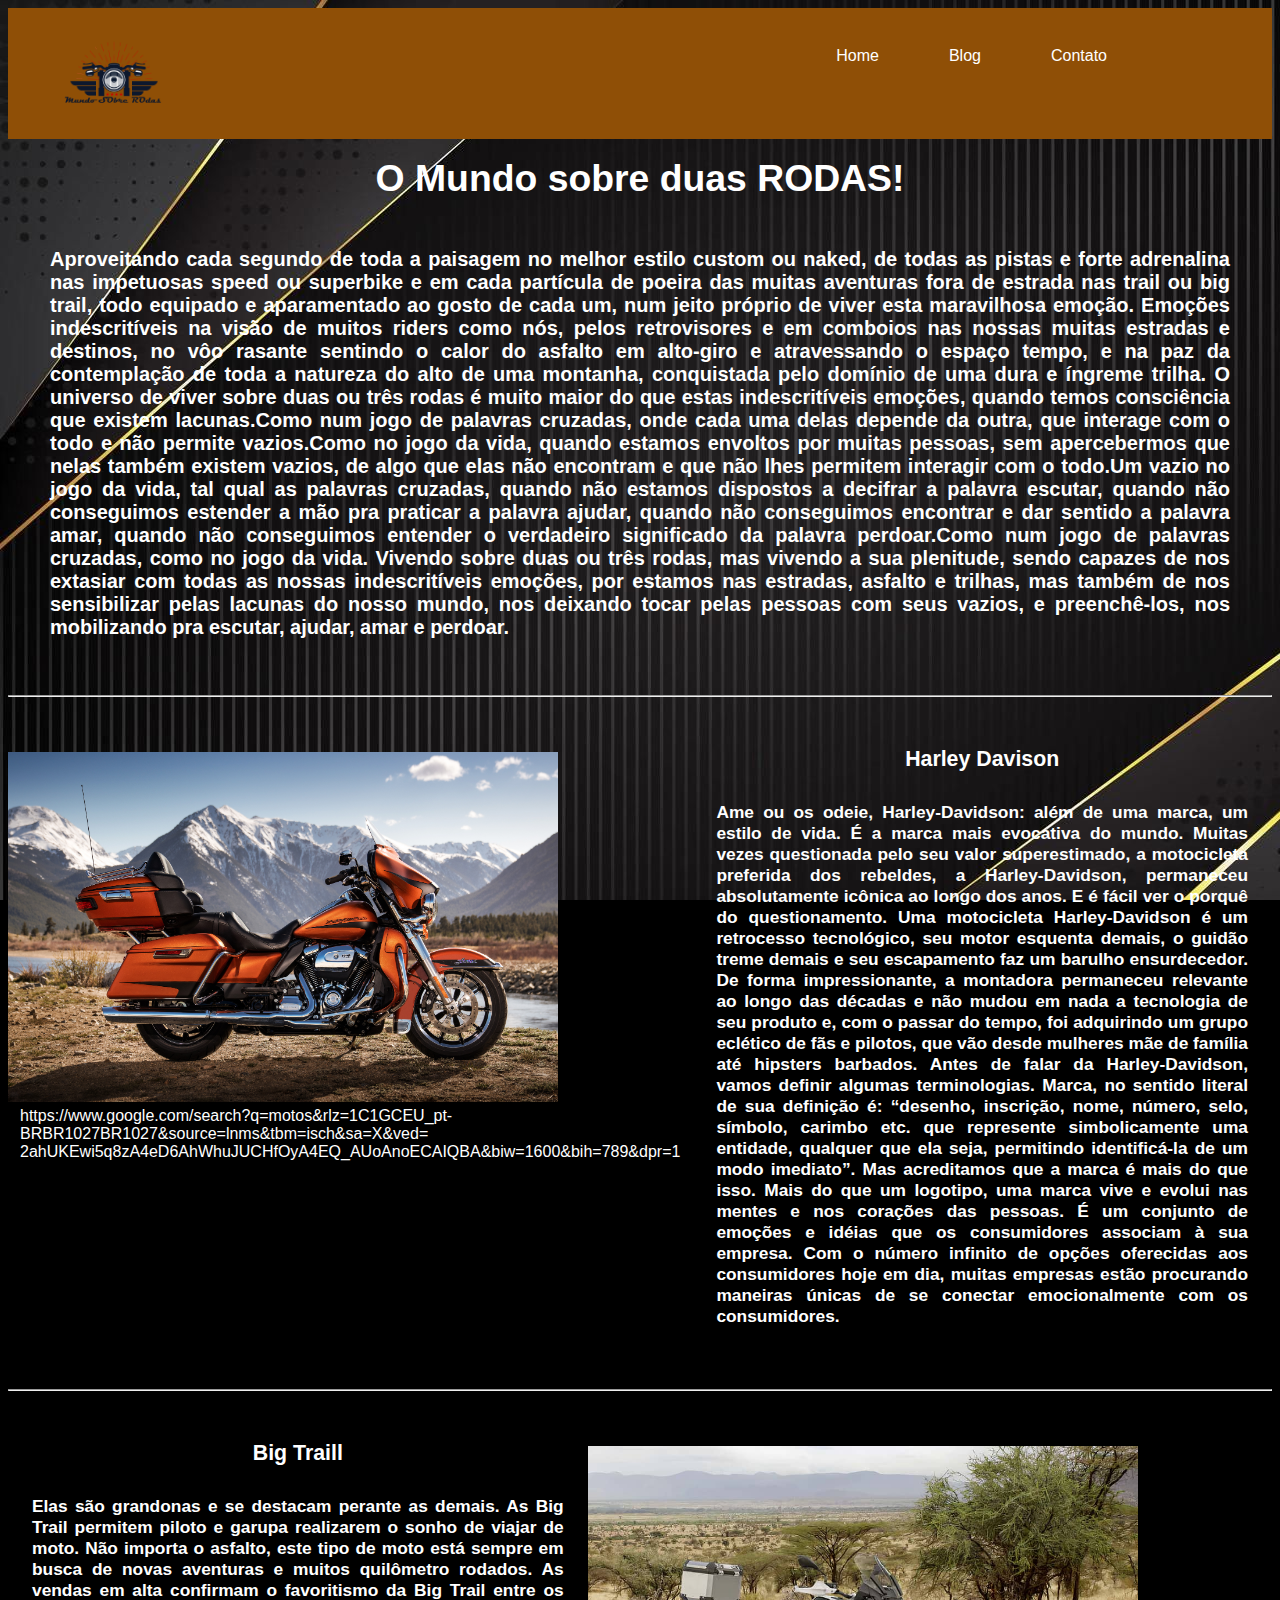
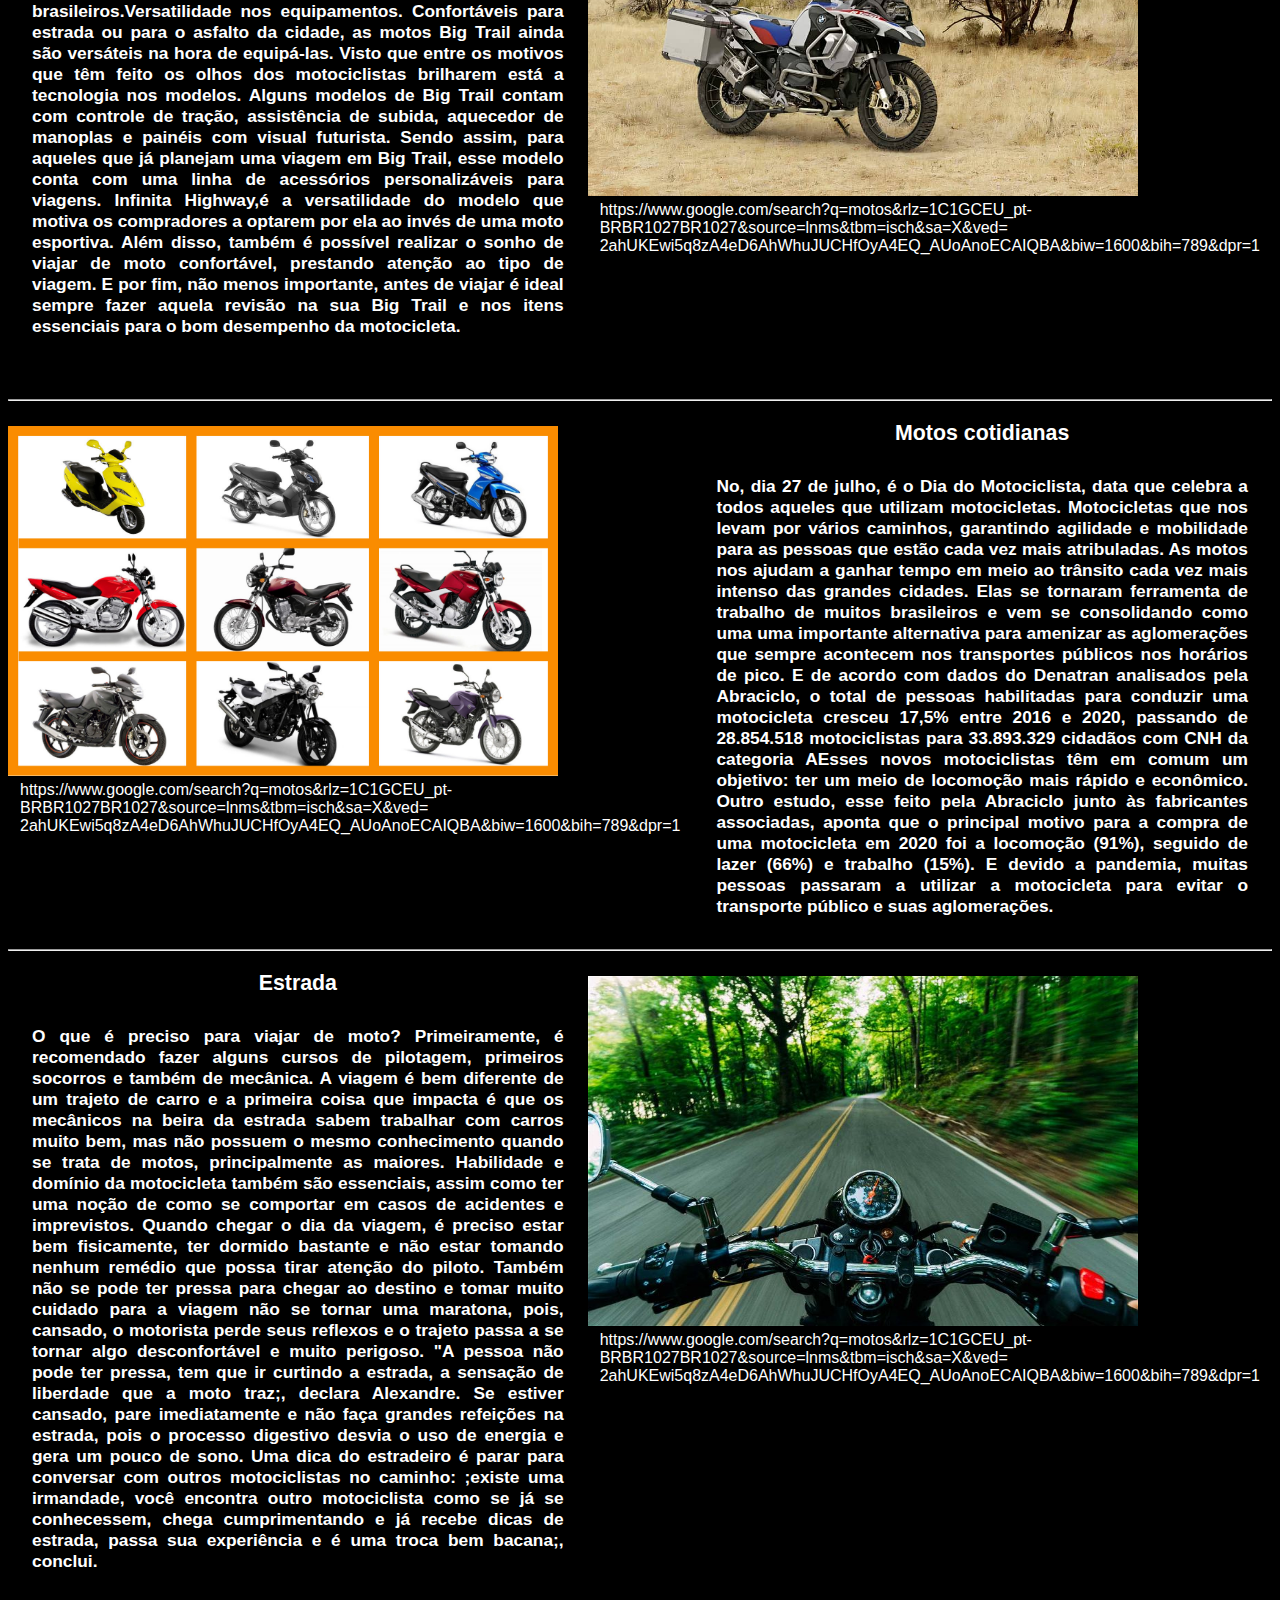
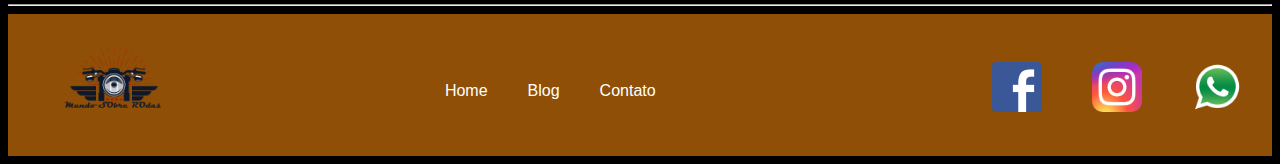
<file: index.html>
<!DOCTYPE html>
<html lang="pt-br">
<head>
    <meta charset="UTF-8">
    <meta http-equiv="X-UA-Compatible" content="IE=edge">
    <meta name="viewport" content="width=device-width, initial-scale=1.0">
    <link rel="stylesheet" href="css/estilo.css">
    <title>mundosobreduasrodas</title>  
    <script>        
        
        alert("Bem vindo no Mundo de 2 rodas");
        
        </script>  
   </head>

<body>
    <!-- <input type="button" onclick="funcao1()" value="Exibir Alert" /> -->

    <header class="topo">
        <h1>
            <a><img class="logo" src="imagen/logo.png" alt="logo"> </a>
        </h1>
        <nav class="menu">
            <ul>
                <li><a href="index.html">Home</a></li>
                <li><a href="blog.html">Blog</a></li>
                <li><a href="contato.html">Contato</a></li>
                
            </ul>
        </nav>
    </header>
    <main id="conteudo"><br>
        <h2 class="serv">O Mundo sobre duas RODAS!</h2><br>
        <p class="servico">       
            
            Aproveitando cada segundo de toda a paisagem no melhor estilo custom ou naked, de todas as pistas e forte adrenalina nas 
            impetuosas speed ou superbike e em cada partícula de poeira das muitas aventuras fora de estrada nas trail ou big trail, 
            todo equipado e aparamentado ao gosto de cada um, num jeito próprio de viver esta maravilhosa emoção.            
            Emoções indescritíveis na visão de muitos riders como nós, pelos retrovisores e em comboios nas nossas muitas estradas e 
            destinos, no vôo rasante sentindo o calor do asfalto em alto-giro e atravessando o espaço tempo, e na paz da contemplação 
            de toda a natureza do alto de uma montanha, conquistada pelo domínio de uma dura e íngreme trilha.          
            O universo de viver sobre duas ou três rodas é muito maior do que estas indescritíveis emoções, quando temos consciência 
            que existem lacunas.Como num jogo de palavras cruzadas, onde cada uma delas depende da outra, que interage com o todo e 
            não permite vazios.Como no jogo da vida, quando estamos envoltos por muitas pessoas, sem apercebermos que nelas também 
            existem vazios, de algo que elas não encontram e que não lhes permitem interagir com o todo.Um vazio no jogo da vida, 
            tal qual as palavras cruzadas, quando não estamos dispostos a decifrar a palavra escutar, quando não conseguimos estender 
            a mão pra praticar a palavra ajudar, quando não conseguimos encontrar e dar sentido a palavra amar, quando não 
            conseguimos entender o verdadeiro significado da palavra perdoar.Como num jogo de palavras cruzadas, como no jogo da vida.             
            Vivendo sobre duas ou três rodas, mas vivendo a sua plenitude, sendo capazes de nos extasiar com todas as nossas indescritíveis
             emoções, por estamos nas estradas, asfalto e trilhas, mas também de nos sensibilizar pelas lacunas do nosso mundo, nos deixando
              tocar pelas pessoas com seus vazios, e preenchê-los, nos mobilizando pra escutar, ajudar, amar e perdoar.</p><br>
        <hr>

        <div id="conterne">


            <div class="flex-2">
                <div>
                <img id="img1" src="imagen/harley.jpg" alt="">
                <p>https://www.google.com/search?q=motos&rlz=1C1GCEU_pt-BRBR1027BR1027&source=lnms&tbm=isch&sa=X&ved=<br>
                    2ahUKEwi5q8zA4eD6AhWhuJUCHfOyA4EQ_AUoAnoECAIQBA&biw=1600&bih=789&dpr=1</p></div>
                <div>
                    <h4>Harley Davison</h4><br>
                    <p class="pesada">Ame ou os odeie, Harley-Davidson: além de uma marca, um estilo de vida. É a marca mais 
                        evocativa do mundo. Muitas vezes questionada pelo seu valor superestimado, a motocicleta preferida dos 
                        rebeldes, a Harley-Davidson, permaneceu absolutamente icônica ao longo dos anos. E é fácil ver o porquê 
                        do questionamento. Uma motocicleta Harley-Davidson é um retrocesso tecnológico, seu motor esquenta demais, 
                        o guidão treme demais e seu escapamento faz um barulho ensurdecedor. De forma impressionante, a montadora 
                        permaneceu relevante ao longo das décadas e não mudou em nada a tecnologia de seu produto e, com o passar 
                        do tempo, foi adquirindo um grupo eclético de fãs e pilotos, que vão desde mulheres mãe de família até 
                        hipsters barbados. Antes de falar da Harley-Davidson, vamos definir algumas terminologias. Marca, 
                        no sentido literal de sua definição é: “desenho, inscrição, nome, número, selo, símbolo, carimbo 
                        etc. que represente simbolicamente uma entidade, qualquer que ela seja, permitindo identificá-la 
                        de um modo imediato”. Mas acreditamos que a marca é mais do que isso. Mais do que um logotipo, uma 
                        marca vive e evolui nas mentes e nos corações das pessoas. É um conjunto de emoções e idéias que os 
                        consumidores associam à sua empresa. Com o número infinito de opções oferecidas aos consumidores hoje 
                        em dia, muitas empresas estão procurando maneiras únicas de se conectar emocionalmente com os consumidores.</p>                    
                </div>
            </div>



            <hr>
            <div class="flex-2">
                <div>
                    <h4>Big Traill</h4><br>
                    <p class="leve">Elas são grandonas e se destacam perante as demais. As Big Trail permitem piloto e garupa 
                        realizarem o sonho de viajar de moto. Não importa o asfalto, este tipo de moto está sempre em busca de 
                        novas aventuras e muitos quilômetro rodados. As vendas em alta confirmam o favoritismo da Big Trail 
                        entre os brasileiros.Versatilidade nos equipamentos. Confortáveis para estrada ou para o asfalto da cidade, 
                        as motos Big Trail ainda são versáteis na hora de equipá-las. Visto que entre os motivos que têm 
                        feito os olhos dos motociclistas brilharem está a tecnologia nos modelos. Alguns modelos de Big Trail 
                        contam com controle de tração, assistência de subida, aquecedor de manoplas e painéis com visual futurista. 
                        Sendo assim, para aqueles que já planejam uma viagem em Big Trail, esse modelo conta com uma linha de 
                        acessórios personalizáveis para viagens. Infinita Highway,é a versatilidade do modelo que motiva os 
                        compradores a optarem por ela ao invés de uma moto esportiva. Além disso, também é possível realizar o 
                        sonho de viajar de moto confortável, prestando atenção ao tipo de viagem. E por fim, não menos importante,
                         antes de viajar é ideal sempre fazer aquela revisão na sua Big Trail e nos itens essenciais para o bom 
                         desempenho da motocicleta.
                        
                         </p>
                   
                </div>
                <div>
                <img id="img2" src="imagen/Big traill.jpg" alt="">
                <p>https://www.google.com/search?q=motos&rlz=1C1GCEU_pt-BRBR1027BR1027&source=lnms&tbm=isch&sa=X&ved=<br>
                    2ahUKEwi5q8zA4eD6AhWhuJUCHfOyA4EQ_AUoAnoECAIQBA&biw=1600&bih=789&dpr=1</p></div>

            </div>
            <hr>


            <div class="flex-3">
                <div>
                <img id="img2" src="imagen/motod cotidianas.jpg" alt="">
                <p>https://www.google.com/search?q=motos&rlz=1C1GCEU_pt-BRBR1027BR1027&source=lnms&tbm=isch&sa=X&ved=<br>
                    2ahUKEwi5q8zA4eD6AhWhuJUCHfOyA4EQ_AUoAnoECAIQBA&biw=1600&bih=789&dpr=1</p></div>
                
                <div>
                    <h4>Motos cotidianas</h4><br>
                    <p class="avulso">No, dia 27 de julho, é o Dia do Motociclista, data que celebra a todos aqueles que 
                        utilizam motocicletas. Motocicletas que nos levam por vários caminhos, garantindo agilidade e mobilidade 
                        para as pessoas que estão cada vez mais atribuladas. As motos nos ajudam a ganhar tempo em meio ao trânsito 
                        cada vez mais intenso das grandes cidades. Elas se tornaram ferramenta de trabalho de muitos brasileiros e 
                        vem se consolidando como uma uma importante alternativa para amenizar as aglomerações que sempre acontecem 
                        nos transportes públicos nos horários de pico. E de acordo com dados do Denatran analisados pela Abraciclo,
                         o total de pessoas habilitadas para conduzir uma motocicleta cresceu 17,5% entre 2016 e 2020, passando de 
                         28.854.518 motociclistas para 33.893.329 cidadãos com CNH da categoria AEsses novos motociclistas têm em 
                         comum um objetivo: ter um meio de locomoção mais rápido e econômico. Outro estudo, esse feito pela Abraciclo 
                         junto às fabricantes associadas, aponta que o principal motivo para a compra de uma motocicleta em 2020 
                         foi a locomoção (91%), seguido de lazer (66%) e trabalho (15%). E devido a pandemia, muitas 
                         pessoas passaram a utilizar a motocicleta para evitar o transporte público e suas aglomerações. </p>
                    
                </div>
              
            </div>
        </div>
        <hr>

        <div class="flex-3">
            <div>

                <h4>Estrada</h4><br>
                <p class="ocasional">O que é preciso para viajar de moto?
                    Primeiramente, é recomendado fazer alguns cursos de pilotagem, primeiros socorros e também de mecânica. 
                    A viagem é bem diferente de um trajeto de carro e a primeira coisa que impacta é que os mecânicos na beira 
                    da estrada sabem trabalhar com carros muito bem, mas não possuem o mesmo conhecimento quando se trata de motos, 
                    principalmente as maiores. Habilidade e domínio da motocicleta também são essenciais, assim como ter uma noção 
                    de como se comportar em casos de acidentes e imprevistos. Quando chegar o dia da viagem, é preciso estar bem 
                    fisicamente, ter dormido bastante e não estar tomando nenhum remédio que possa tirar atenção do piloto. 
                    Também não se pode ter pressa para chegar ao destino e tomar muito cuidado para a viagem não se tornar uma 
                    maratona, pois, cansado, o motorista perde seus reflexos e o trajeto passa a se tornar algo desconfortável e
                     muito perigoso. "A pessoa não pode ter pressa, tem que ir curtindo a estrada, a sensação de liberdade que a 
                     moto traz;, declara Alexandre. Se estiver cansado, pare imediatamente e não faça grandes refeições na estrada, 
                     pois o processo digestivo desvia o uso de energia e gera um pouco de sono. Uma dica do estradeiro é parar 
                     para conversar com outros motociclistas no caminho: ;existe uma irmandade, você encontra outro motociclista 
                     como se já se conhecessem, chega cumprimentando e já recebe dicas de estrada, passa sua experiência e é uma 
                     troca bem bacana;, conclui.</p>

               
            </div>
            <div>
            <img id="img4" src="imagen/estrada.jpg" alt="">
            <p>https://www.google.com/search?q=motos&rlz=1C1GCEU_pt-BRBR1027BR1027&source=lnms&tbm=isch&sa=X&ved=<br>
                2ahUKEwi5q8zA4eD6AhWhuJUCHfOyA4EQ_AUoAnoECAIQBA&biw=1600&bih=789&dpr=1</p></div>

        </div>

        </div>
        <hr>
    </main>
    
</body>
<footer class="rodape">

    <div>
        <div>
            <h2>
                <a><img class="logo" src="imagen/logo.png" alt="logo"> </a>
            </h2>
        </div>

        <div>
            <ul class="mapasite">
                <li><a href="index.html">Home</a></li>
                <li><a href="blog.html">Blog</a></li>
                <li><a href="contato.html">Contato</a></li>
              </ul>
        </div>
        <div>
            <ul class="imgrodape">
                <li><img class="imge" src="imagen/facebook-logo-png-transparent-background.png" alt="Logo facebook">
                </li>
                <li><img class="imge" src="imagen/instagram-logo-3.png" alt="Logo Instagram"></li>
                <li><img class="imge" src="imagen/logo-whatsapp-1024.png" alt="Logo whatsapp"></li>
            </ul>
        </div>
    </div>
    </div>
</footer>
   
    

</html>
</file>
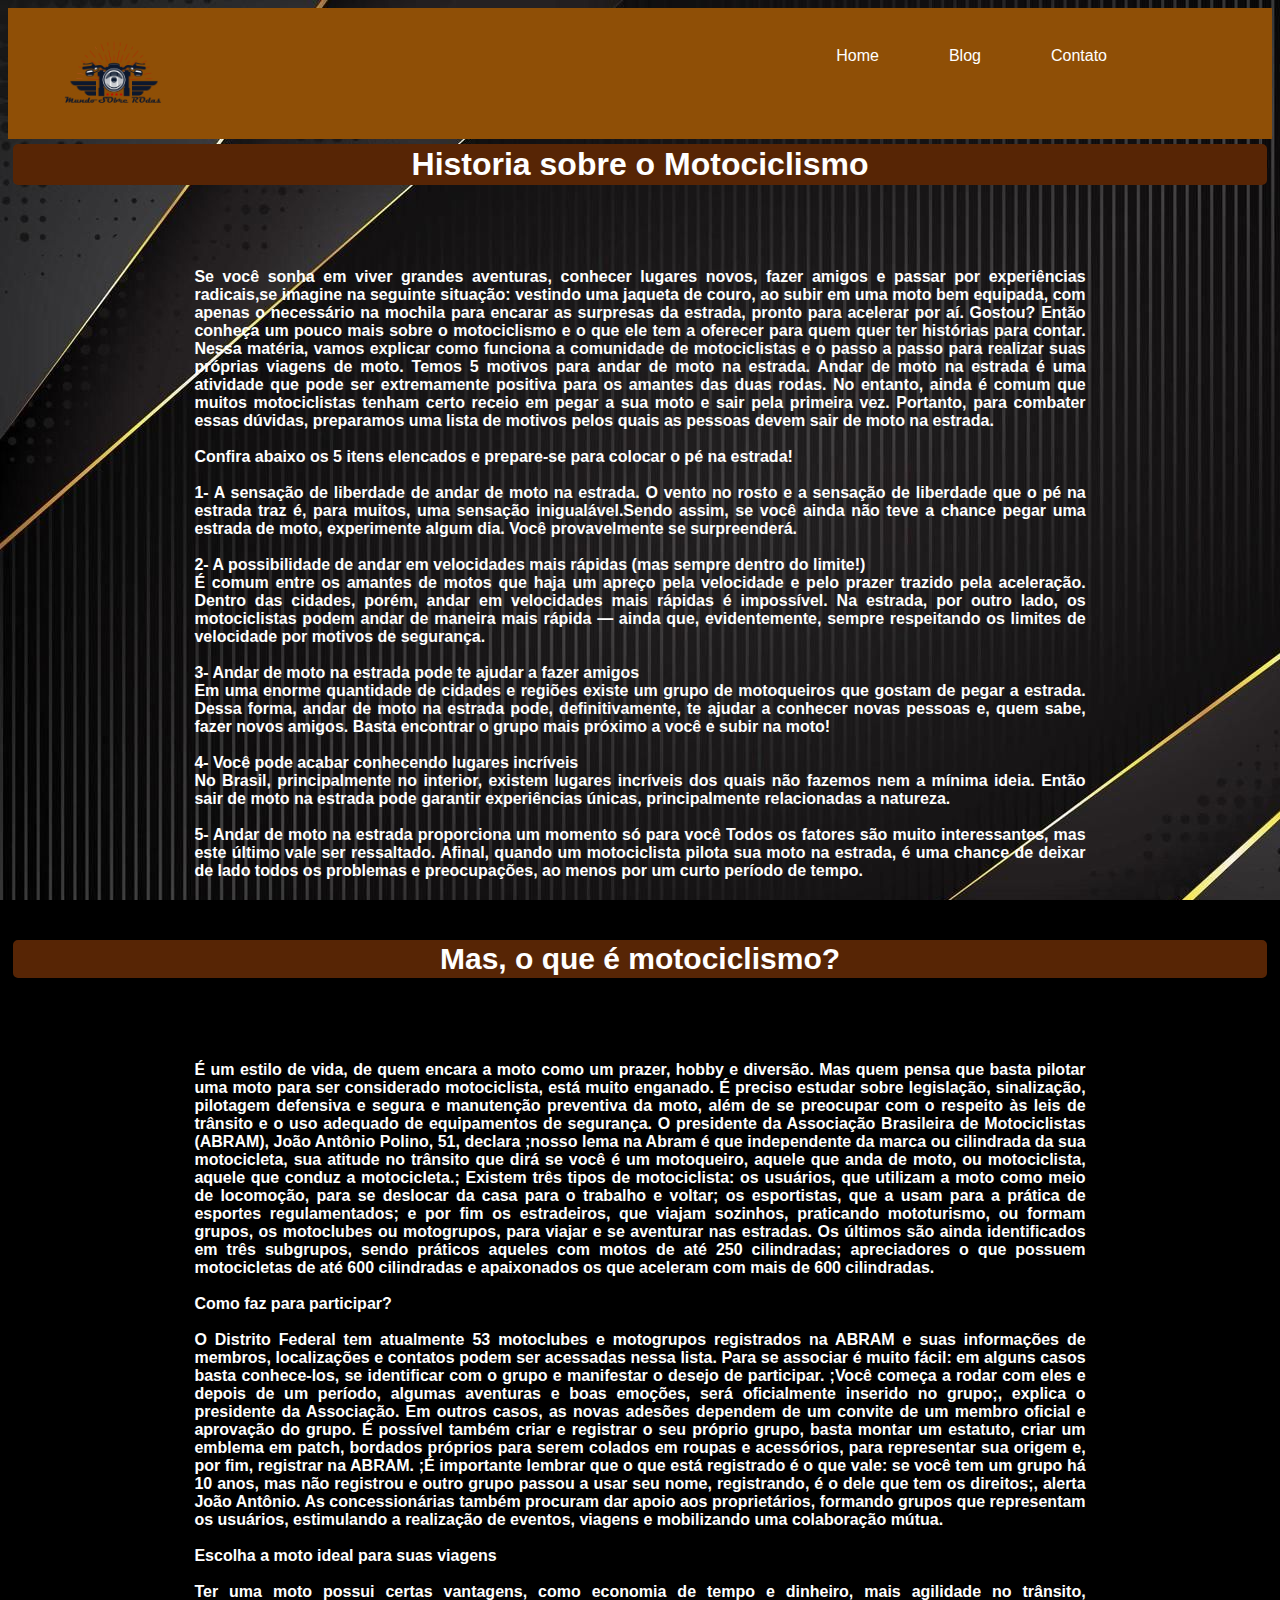
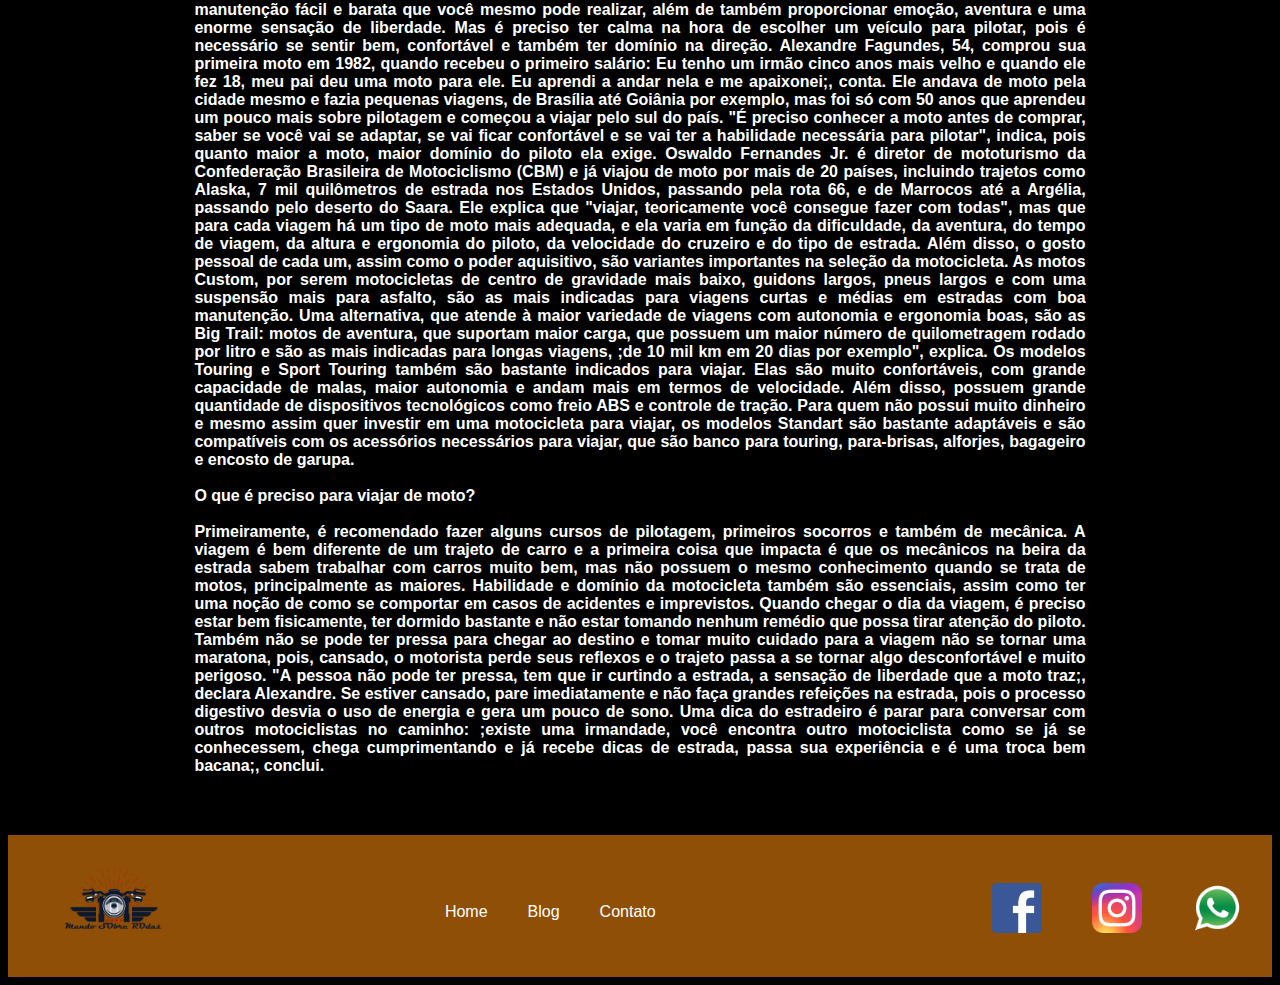
<file: blog.html>
<!DOCTYPE html>
<html lang="en">

<head>
    <meta charset="UTF-8">
    <meta http-equiv="X-UA-Compatible" content="IE=edge">
    <meta name="viewport" content="width=device-width, initial-scale=1.0">
    <link rel="stylesheet" href="css/estilo.css">
    <title>Blog</title>
</head>

<body>
    <style>
        body {

            font-family: 'Ubuntu', sans-serif;
            background-attachment: fixed;
            background-image: url(imagen/fundo\ 3.jpg);
            
        }


        .pt1 {
            text-align: center;
            margin: 5px;
            border: #572505 2px solid;
            background-color: #572505;
            color: white;
            border-radius: 5px;


        }

        .pt2 {
            text-align: center;
            margin: 5px;
            font-size: 30px;
            border: #572505 2px solid;
            background-color: #572505;
            color: white;
            border-radius: 5px;
        }

        .txt,
        .txt1 {
            font-size: 12pt;
            font-weight: bolder;
            text-align: justify;
            margin: 10px;
            height: 1%;
            padding: 50px;
        }
        .lat1 , .lat2{
width: 80%;
margin: 0 auto;
        }
    </style>
    <header class="topo">
        <h1>
            <a><img class="logo" src="imagen/logo.png" alt="logo"> </a>
        </h1>
        <nav class="menu">
            <ul>
                <li><a href="index.html">Home</a></li>
                <li><a href="blog.html">Blog</a></li>
                <li><a href="contato.html">Contato</a></li>

            </ul>
        </nav>
    </header>
    <h1 class="pt1">Historia sobre o Motociclismo</h1><br>
    <div class="lat1">

    <p class="txt">Se você sonha em viver grandes aventuras, conhecer lugares novos, fazer amigos e passar por
        experiências radicais,se imagine na seguinte situação: vestindo uma jaqueta de couro, ao subir em uma moto
        bem equipada, com apenas o necessário na mochila para encarar as surpresas da estrada, pronto para acelerar
        por aí.
        Gostou? Então conheça um pouco mais sobre o motociclismo e o que ele tem a oferecer para quem quer ter
        histórias
        para contar. Nessa matéria, vamos explicar como  funciona a comunidade de motociclistas e o passo a passo
        para realizar suas
        próprias viagens de moto. Temos 5 motivos para andar de moto na estrada. Andar de moto na estrada é uma atividade que pode ser extremamente positiva para os amantes das duas rodas.

        No entanto, ainda é comum que muitos motociclistas tenham certo receio em pegar a sua moto e sair pela primeira vez.
        
        Portanto, para combater essas dúvidas, preparamos uma lista de motivos pelos quais as pessoas devem sair de moto na estrada.<br>
        <br>
        
        Confira abaixo os 5 itens elencados e prepare-se para colocar o pé na estrada!<br>
        <br>
        1- A sensação de liberdade de andar de moto na estrada. O vento no rosto e a sensação de liberdade que o pé na estrada 
        traz é, para muitos, uma sensação inigualável.Sendo assim, se você ainda não teve a chance pegar uma estrada de moto, 
        experimente algum dia. Você provavelmente se surpreenderá.<br>
<br>
2- A possibilidade de andar em velocidades mais rápidas (mas sempre dentro do limite!)<br>
É comum entre os amantes de motos que haja um apreço pela velocidade e pelo prazer trazido pela aceleração.
Dentro das cidades, porém, andar em velocidades mais rápidas é impossível. Na estrada, por outro lado, os motociclistas podem 
andar de maneira mais rápida — ainda que, evidentemente, sempre respeitando os limites de velocidade por motivos de segurança.<br>
<br>
3- Andar de moto na estrada pode te ajudar a fazer amigos<br>
Em uma enorme quantidade de cidades e regiões existe um grupo de motoqueiros que gostam de pegar a estrada.

Dessa forma, andar de moto na estrada pode, definitivamente, te ajudar a conhecer novas pessoas e, quem sabe, fazer novos amigos.

Basta encontrar o grupo mais próximo a você e subir na moto!<br>
<br>
4- Você pode acabar conhecendo lugares incríveis<br>
No Brasil, principalmente no interior, existem lugares incríveis dos quais não fazemos nem a mínima ideia.

Então sair de moto na estrada pode garantir experiências únicas, principalmente relacionadas a natureza.<br>
<br>
5- Andar de moto na estrada proporciona um momento só para você
Todos os fatores são muito interessantes, mas este último vale ser ressaltado. Afinal, quando um motociclista pilota sua moto na 
estrada, é uma chance de deixar de lado todos os problemas e preocupações, ao menos por um curto período de tempo.
        <br></div>

    <h2 class="pt2">Mas, o que é motociclismo?</h2><br>
    <div class="lat2">

    <p class="txt1">É um estilo de vida, de quem encara a moto como um prazer, hobby e diversão. Mas quem pensa que
        basta pilotar uma
        moto
        para ser considerado motociclista, está muito enganado. É preciso estudar sobre legislação, sinalização,
        pilotagem
        defensiva e segura e manutenção preventiva da moto, além de se preocupar com o respeito às leis de trânsito e o
        uso
        adequado de equipamentos de segurança. O presidente da Associação Brasileira de Motociclistas (ABRAM), João
        Antônio
        Polino,
        51, declara ;nosso lema na Abram é que independente da marca ou cilindrada da sua motocicleta, sua atitude no
        trânsito que
        dirá se você é um motoqueiro, aquele que anda de moto, ou motociclista, aquele que conduz a motocicleta.;

        Existem três tipos de motociclista: os usuários, que utilizam a moto como meio de locomoção, para se deslocar da
        casa
        para o trabalho e voltar; os esportistas, que a usam para a prática de esportes regulamentados; e por fim os
        estradeiros,
        que viajam sozinhos, praticando mototurismo, ou formam grupos, os motoclubes ou motogrupos, para viajar e se
        aventurar nas
        estradas. Os últimos são ainda identificados em três subgrupos, sendo práticos aqueles com motos de até 250
        cilindradas;
        apreciadores o que possuem motocicletas de até 600 cilindradas e apaixonados os que aceleram com mais de 600
        cilindradas.<br>
        <br><b>Como faz para participar?</b><br>
        <br> O Distrito Federal tem atualmente 53 motoclubes e motogrupos registrados na ABRAM e
        suas
        informações
        de membros, localizações e contatos podem ser acessadas nessa lista. Para se associar é muito fácil: em alguns
        casos
        basta
        conhece-los, se identificar com o grupo e manifestar o desejo de participar. ;Você começa a rodar com eles e
        depois
        de um período,
        algumas aventuras e boas emoções, será oficialmente inserido no grupo;, explica o presidente da Associação. Em
        outros casos, as
        novas adesões dependem de um convite de um membro oficial e aprovação do grupo. É possível também criar e
        registrar
        o seu
        próprio grupo, basta montar um estatuto, criar um emblema em patch, bordados próprios para serem colados em
        roupas e
        acessórios,
        para representar sua origem e, por fim, registrar na ABRAM. ;É importante lembrar que o que está registrado é o
        que
        vale: se você
        tem um grupo há 10 anos, mas não registrou e outro grupo passou a usar seu nome, registrando, é o dele que tem
        os
        direitos;, alerta
        João Antônio. As concessionárias também procuram dar apoio aos proprietários, formando grupos que representam os
        usuários,
        estimulando a realização de eventos, viagens e mobilizando uma colaboração mútua.<br>
        <br>
       <b> Escolha a moto ideal para suas viagens</b><br>
       <br>
        Ter uma moto possui certas vantagens, como economia de tempo e dinheiro, mais agilidade no trânsito, manutenção fácil 
        e barata que você mesmo pode realizar, além de também proporcionar emoção, aventura e uma enorme sensação de liberdade. 
        Mas é preciso ter calma na hora de escolher um veículo para pilotar, pois é necessário se sentir bem, confortável e 
        também ter domínio na direção. Alexandre Fagundes, 54, comprou sua primeira moto em 1982, quando recebeu o primeiro salário: 
        Eu tenho um irmão cinco anos mais velho e quando ele fez 18, meu pai deu uma moto para ele. Eu aprendi a andar nela e me 
        apaixonei;, conta. Ele andava de moto pela cidade mesmo e fazia pequenas viagens, de Brasília até Goiânia por exemplo, 
        mas foi só com 50 anos que aprendeu um pouco mais sobre pilotagem e começou a viajar pelo sul do país. "É preciso conhecer a 
        moto antes de comprar, saber se você vai se adaptar, se vai ficar confortável e se vai ter a habilidade necessária para pilotar", 
        indica, pois quanto maior a moto, maior domínio do piloto ela exige. Oswaldo Fernandes Jr. é diretor de mototurismo da Confederação 
        Brasileira de Motociclismo (CBM) e já viajou de moto por mais de 20 países, incluindo trajetos como Alaska, 7 mil quilômetros 
        de estrada nos Estados Unidos, passando pela rota 66, e de Marrocos até a Argélia, passando pelo deserto do Saara. Ele explica 
        que "viajar, teoricamente você consegue fazer com todas", mas que para cada viagem há um tipo de moto mais adequada, e ela 
        varia em função da dificuldade, da aventura, do tempo de viagem, da altura e ergonomia do piloto, da velocidade do cruzeiro e 
        do tipo de estrada. Além disso, o gosto pessoal de cada um, assim como o poder aquisitivo, são variantes importantes na seleção 
        da motocicleta. As motos Custom, por serem motocicletas de centro de gravidade mais baixo, guidons largos, pneus largos e com uma 
        suspensão mais para asfalto, são as mais indicadas para viagens curtas e médias em estradas com boa manutenção. Uma alternativa, 
        que atende à maior variedade de viagens com autonomia e ergonomia boas, são as Big Trail: motos de aventura, que suportam maior 
        carga, que possuem um maior número de quilometragem rodado por litro e são as mais indicadas para longas viagens, ;de 10 mil km 
        em 20 dias por exemplo", explica. Os modelos Touring e Sport Touring também são bastante indicados para viajar. Elas são muito 
        confortáveis, com grande capacidade de malas, maior autonomia e andam mais em termos de velocidade. Além disso, possuem grande 
        quantidade de dispositivos tecnológicos como freio ABS e controle de tração. Para quem não possui muito dinheiro e mesmo assim 
        quer investir em uma motocicleta para viajar, os modelos Standart são bastante adaptáveis e são compatíveis com os acessórios 
        necessários para viajar, que são banco para touring, para-brisas, alforjes, bagageiro e encosto de garupa.<br>
        <br>

        O que é preciso para viajar de moto?<br>
    
    <br>Primeiramente, é recomendado fazer alguns cursos de pilotagem, primeiros socorros e também de mecânica. A viagem é bem 
    diferente de um trajeto de carro e a primeira coisa que impacta é que os mecânicos na beira da estrada sabem trabalhar com 
    carros muito bem, mas não possuem o mesmo conhecimento quando se trata de motos, principalmente as maiores. Habilidade e 
    domínio da motocicleta também são essenciais, assim como ter uma noção de como se comportar em casos de acidentes e imprevistos.
    Quando chegar o dia da viagem, é preciso estar bem fisicamente, ter dormido bastante e não estar tomando nenhum remédio que possa 
    tirar atenção do piloto. Também não se pode ter pressa para chegar ao destino e tomar muito cuidado para a viagem não se tornar 
    uma maratona, pois, cansado, o motorista perde seus reflexos e o trajeto passa a se tornar algo desconfortável e muito perigoso. 
    "A pessoa não pode ter pressa, tem que ir curtindo a estrada, a sensação de liberdade que a moto traz;, declara Alexandre. Se estiver 
    cansado, pare imediatamente e não faça grandes refeições na estrada, pois o processo digestivo desvia o uso de energia e gera um 
    pouco de sono. Uma dica do estradeiro é parar para conversar com outros motociclistas no caminho: ;existe uma irmandade, você 
    encontra outro motociclista como se já se conhecessem, chega cumprimentando e já recebe dicas de estrada, passa sua experiência 
    e é uma troca bem bacana;, conclui.</p>
</div>


</body>
<footer class="rodape">

    <div>
        <div>
            <h2>
                <a><img class="logo" src="imagen/logo.png" alt="logo"> </a>
            </h2>
        </div>

        <div>
            <ul class="mapasite">
                <li><a href="index.html">Home</a></li>
                <li><a href="blog.html">Blog</a></li>
                <li><a href="contato.html">Contato</a></li>
            </ul>
        </div>
        <div>
            <ul class="imgrodape">
                <li><img class="imge" src="imagen/facebook-logo-png-transparent-background.png" alt="Logo facebook">
                </li>
                <li><img class="imge" src="imagen/instagram-logo-3.png" alt="Logo Instagram"></li>
                <li><img class="imge" src="imagen/logo-whatsapp-1024.png" alt="Logo whatsapp"></li>
            </ul>
        </div>
    </div>
    </div>
</footer>

</html>
</file>
<file: css/estilo.css>
body {
    font-family: 'Ubuntu', sans-serif;
      background-attachment: fixed;
      background-color: #000;
      background-image: url(../imagen/fundo\ 3.jpg);
    
      
}



h1,
h2,
h4,
p {
    margin: 0;
    padding: 0;
    color: white;
}
a{
    text-decoration: none;
    
}


img {
    max-width: 100%;
}

.topo {
    background-color: #8f4f06;
    border-bottom: 1px;
    justify-content: space-between;
    display: flex;
    padding-left: 4%;
    padding-top: 1%;
    /* width: 100%; */
    z-index: 1000%;
    
}

.logo{
    width: 110px;
    height: auto;
    top:10px;
}

nav {
    min-height: 20px;
}

nav ul {

    display: flex;
    align-items: center;
    list-style: none;
    min-height: inherit;
    padding-left: 20px;
    

}

nav a:link,
nav a:visited {
    text-decoration: none;
    color: white;
    transition: backgroud-color 1,5;
    min-height: inherit;
    padding: 14px 25px;
    align-items: center;
    justify-content: left;
}

.menu{
    padding-right: 130px;
}

nav li {
    padding: 10px;
    justify-content: center;
}

nav a:hover {
    width: 25%;
    height: 100px;
    background-color: #ac8401;
    color: #000;
    transition: background-color 1s;
}

#destaque img{
    max-width: 100%;
    max-height: 30%;
    border-bottom: dotted #ED6D19 5px;    
}

#frase{
    color: #ffffff;
    background-color: #ED6D19;
    text-align: center;
    padding-top: 20px;
    padding-bottom: 20px;    
}

#destaque h2, #destaque p{
    width: 100%;
    height: 60px;
    background-color: rgba(255, 255, 255, 0.527);  
    
}

.pai{
    position: relative;
    top:2px;
}

.filho{
    position: absolute;
    bottom: 8px;
    width: 100%;
}

.redes{
    display: flex;
    list-style: none;
    width: 500px;
    margin: 20px 0;
    justify-content: space-around;
}



.flex-2{
    display: flex;
    justify-content: space-around;
    margin: 50px 0;
}

.flex-3{
    display: flex;
    justify-content: space-around;
    margin: 20px 0;
}

#img1 , #img2 , #img3 , #img4 {
    width: 550px;
    height: 350px;
    display: flex;
    justify-content: space-around;
    margin: 5px 0;
}

.pesada{
    margin: 30px;
}


#conteudo{
    text-align: justify;
    
}

h4{
    margin: 0;
    padding: 0;
    text-align: center;
    font-size: 16pt;
}

p{
    padding: 0 12px;
    text-align: justify;
    
}


.rodape > div{
   display: flex;
   justify-content: space-between;
   background-color: #8f4f06;
   padding-left: 4%;
   padding-top: 1%;

}

.rodape, ul{

    list-style: none;


}

.rodape a{
    color: white;
}

.mapasite{

    
   display: flex;
   padding-left: 4%;
   padding-top: 1%;
   z-index: 1000%;
   justify-content: space-between;
}

.mapasite, li{

    padding: 20px ;
    color: white;
}

.imgrodape{
    display: flex;
    height: 30px;
    top: 10%;
    
}

.imge{

    width: 50px;
    height: 50px;
    padding-right: 10px;
    justify-content: right;
    
}

.pesada , .leve, .avulso ,.ocasional{
    text-align: justify;
    font-size: 13pt;
    margin: 12px;
    font-weight: bolder;
}

.serv{
    text-align: center;
    font-size: 28pt;
    font-weight: bolder;
}

.servico{
    margin: 30px;
    font-size: 15pt;
    font-weight: bolder;
    text-align: justify;
}

.ace, .aces,.acess,.aces{
    text-align: center;
}

.ace a , .aces a , .acess a {
    border: #12BCBC 2px solid;
    background-color: #12BCBC;
    color: white;
    border-radius: 5px;
}
</file>
